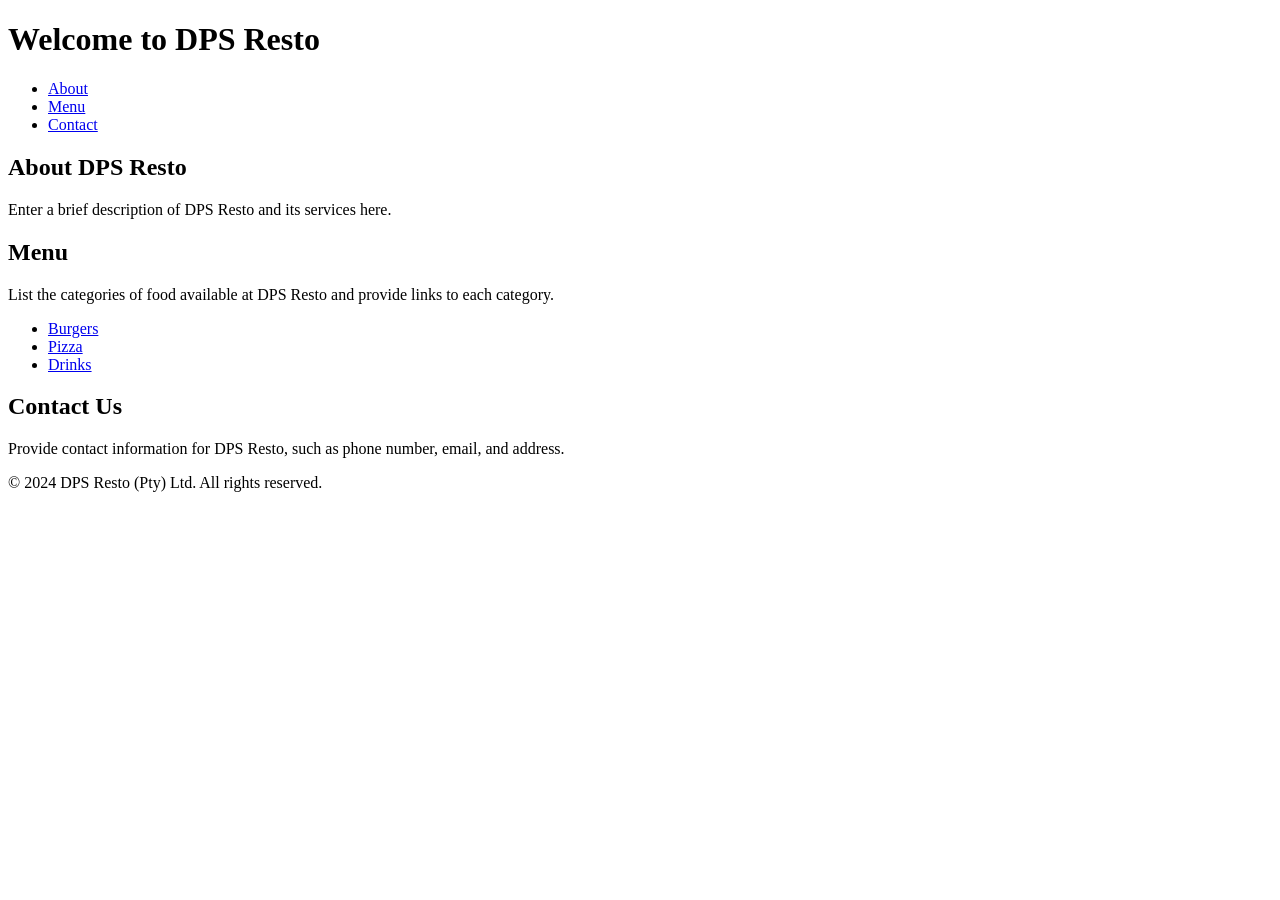
<file: index.html>
<!DOCTYPE html>
<html lang="en">
<head>
    <meta charset="UTF-8">
    <meta name="viewport" content="width=device-width, initial-scale=1.0">
    <title>DPS Resto Clone</title>
</head>
<body>
    <header>
        <h1>Welcome to DPS Resto</h1>
    </header>

    <nav>
        <ul>
            <li><a href="#about">About</a></li>
            <li><a href="#menu">Menu</a></li>
            <li><a href="#contact">Contact</a></li>
        </ul>
    </nav>

    <section id="about">
        <h2>About DPS Resto</h2>
        <p>Enter a brief description of DPS Resto and its services here.</p>
    </section>

    <section id="menu">
        <h2>Menu</h2>
        <p>List the categories of food available at DPS Resto and provide links to each category.</p>
        <ul>
            <li><a href="#burgers">Burgers</a></li>
            <li><a href="#pizza">Pizza</a></li>
            <li><a href="#drinks">Drinks</a></li>
            <!-- Add more categories as needed -->
        </ul>
    </section>

    <section id="contact">
        <h2>Contact Us</h2>
        <p>Provide contact information for DPS Resto, such as phone number, email, and address.</p>
    </section>

    <footer>
        <p>&copy; 2024 DPS Resto (Pty) Ltd. All rights reserved.</p>
    </footer>
</body>
</html>
</file>
